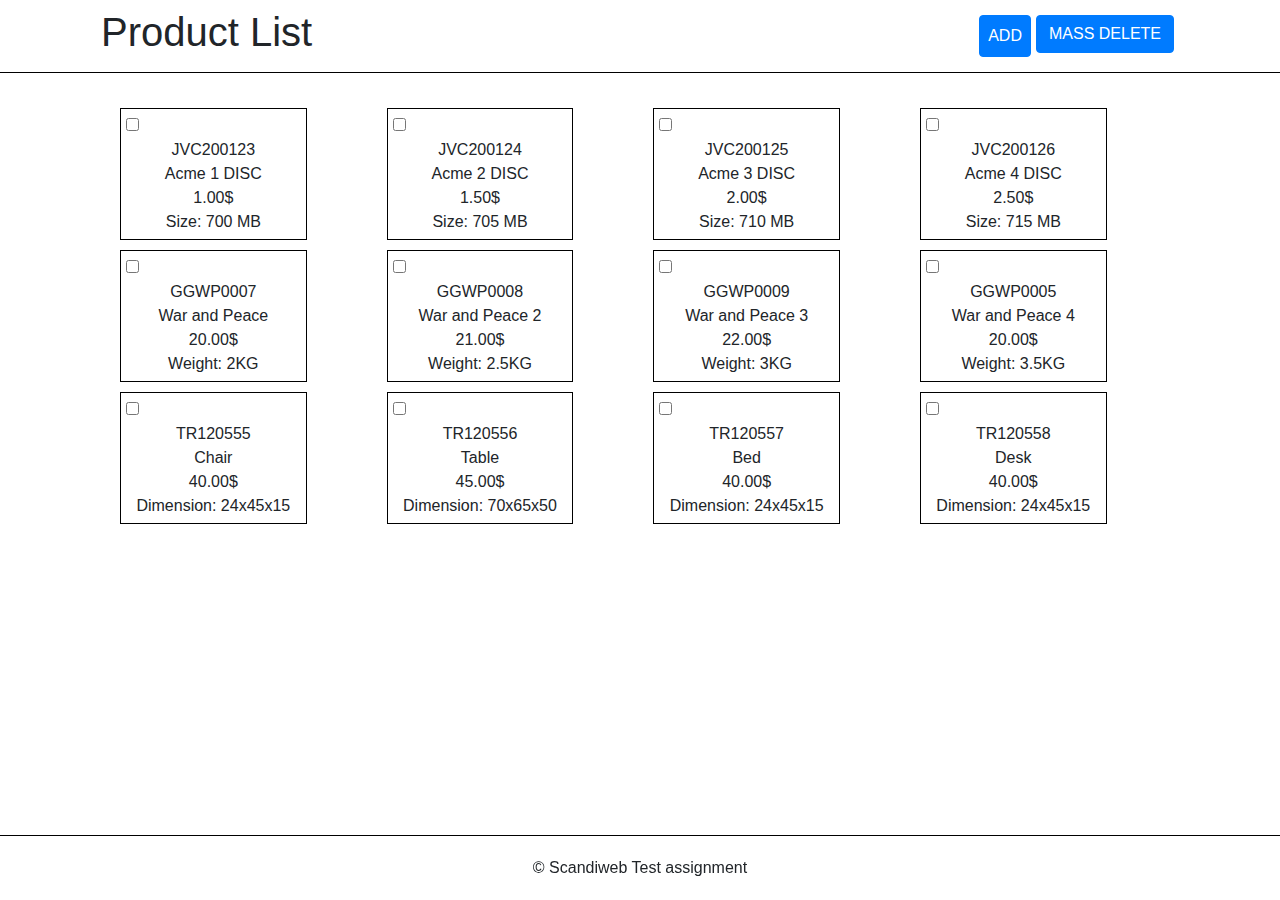
<file: index.html>
<!DOCTYPE html>
<html lang="en">

	<head>

		<meta charset="utf-8">
		<meta name="viewport" content="width=device-width, initial-scale=1">
		<title>Product List</title>

		<!-- Normalize -->
		<link rel="stylesheet" type="text/css" href="css/normalize.css">

		<!-- Style -->
		<link rel="stylesheet" type="text/css" href="css/style.css">

		<!-- Bootstrap -->
		<link rel="stylesheet" type="text/css" href="css/bootstrap.min.css">

	</head>

	<body>

		<header>

			<div class="container">
					<nav class="navbar navbar-expand-sm">

						<h1>Product List</h1>

						<ul class="navbar-nav ml-auto">
							<li class="nav-item">
								<a href="add-page.html"><button class="nav-link btn btn-primary">ADD</button></a>
							</li>
							<li class="nav-item">
								<button class="btn btn-primary" id="delete-product-btn">MASS DELETE</button>
							</li>
						</ul>
					</nav>
			</div>

		</header>

		<main>
		
			<section id="home">

				<div class="container">

					<div class="row itens">

						<!-- inicio caixa 1 -->
						<div class="col-2">
							<input type="checkbox" class="delete-checkbox">
							<div class="item">JVC200123</div>
							<div class="item">Acme 1 DISC</div>
							<div class="item">1.00$</div>
							<div class="item">Size: 700 MB</div>
						</div>
						<!-- fim caixa 1 -->

						<!-- inicio caixa 2 -->
						<div class="col-2">
							<input type="checkbox" class="delete-checkbox">
							<div class="item">JVC200124</div>
							<div class="item">Acme 2 DISC</div>
							<div class="item">1.50$</div>
							<div class="item">Size: 705 MB</div>				
						</div>
						<!-- fim caixa 2 -->

						<!-- inicio caixa 3 -->
						<div class="col-2">
							<input type="checkbox" class="delete-checkbox">
							<div class="item">JVC200125</div>
							<div class="item">Acme 3 DISC</div>
							<div class="item">2.00$</div>
							<div class="item">Size: 710 MB</div>				
						</div>
						<!-- fim caixa 3 -->

						<!-- inicio caixa 4 -->
						<div class="col-2">
							<input type="checkbox" class="delete-checkbox">
							<div class="item">JVC200126</div>
							<div class="item">Acme 4 DISC</div>
							<div class="item">2.50$</div>
							<div class="item">Size: 715 MB</div>				
						</div>
						<!-- fim caixa 4 -->

						<!-- inicio caixa 5 -->
						<div class="col-2">
							<input type="checkbox" class="delete-checkbox">
							<div class="item">GGWP0007</div>
							<div class="item">War and Peace</div>
							<div class="item">20.00$</div>
							<div class="item">Weight: 2KG</div>				
						</div>
						<!-- fim caixa 5 -->

						<!-- inicio caixa 6 -->
						<div class="col-2">
							<input type="checkbox" class="delete-checkbox">
							<div class="item">GGWP0008</div>
							<div class="item">War and Peace 2</div>
							<div class="item">21.00$</div>
							<div class="item">Weight: 2.5KG</div>				
						</div>
						<!-- fim caixa 6 -->

						<!-- inicio caixa 7 -->
						<div class="col-2">
							<input type="checkbox" class="delete-checkbox">
							<div class="item">GGWP0009</div>
							<div class="item">War and Peace 3</div>
							<div class="item">22.00$</div>
							<div class="item">Weight: 3KG</div>				
						</div>
						<!-- fim caixa 7 -->

						<!-- inicio caixa 8 -->
						<div class="col-2">
							<input type="checkbox" class="delete-checkbox">
							<div class="item">GGWP0005</div>
							<div class="item">War and Peace 4</div>
							<div class="item">20.00$</div>
							<div class="item">Weight: 3.5KG</div>				
						</div>
						<!-- fim caixa 8 -->

						<!-- inicio caixa 9 -->
						<div class="col-2">
							<input type="checkbox" class="delete-checkbox">
							<div class="item">TR120555</div>
							<div class="item">Chair</div>
							<div class="item">40.00$</div>
							<div class="item">Dimension: 24x45x15</div>				
						</div>
						<!-- fim caixa 9 -->

						<!-- inicio caixa 10 -->
						<div class="col-2">
							<input type="checkbox" class="delete-checkbox">
							<div class="item">TR120556</div>
							<div class="item">Table</div>
							<div class="item">45.00$</div>
							<div class="item">Dimension: 70x65x50</div>				
						</div>
						<!-- fim caixa 10 -->

						<!-- inicio caixa 11 -->
						<div class="col-2">
							<input type="checkbox" class="delete-checkbox">
							<div class="item">TR120557</div>
							<div class="item">Bed</div>
							<div class="item">40.00$</div>
							<div class="item">Dimension: 24x45x15</div>				
						</div>
						<!-- fim caixa 11 -->

						<!-- inicio caixa 12 -->
						<div class="col-2">
							<input type="checkbox" class="delete-checkbox">
							<div class="item">TR120558</div>
							<div class="item">Desk</div>
							<div class="item">40.00$</div>
							<div class="item">Dimension: 24x45x15</div>				
						</div>
						<!-- fim caixa 12 -->

					</div>						

				</div>

			</section>

		</main>

		<footer class="fixed-bottom">
			&copy; Scandiweb Test assignment
		</footer>



		<!-- Optional JavaScript -->
        <!-- jQuery first, then Popper.js, then Bootstrap JS -->
        <script src="https://code.jquery.com/jquery-3.3.1.slim.min.js" integrity="sha384-q8i/X+965DzO0rT7abK41JStQIAqVgRVzpbzo5smXKp4YfRvH+8abtTE1Pi6jizo" crossorigin="anonymous"></script>
        <script src="https://cdnjs.cloudflare.com/ajax/libs/popper.js/1.14.3/umd/popper.min.js" integrity="sha384-ZMP7rVo3mIykV+2+9J3UJ46jBk0WLaUAdn689aCwoqbBJiSnjAK/l8WvCWPIPm49" crossorigin="anonymous"></script>
        <script src="js/bootstrap.min.js"></script>
		<script src="js/ind.js"></script>

	</body>

</html>
</file>
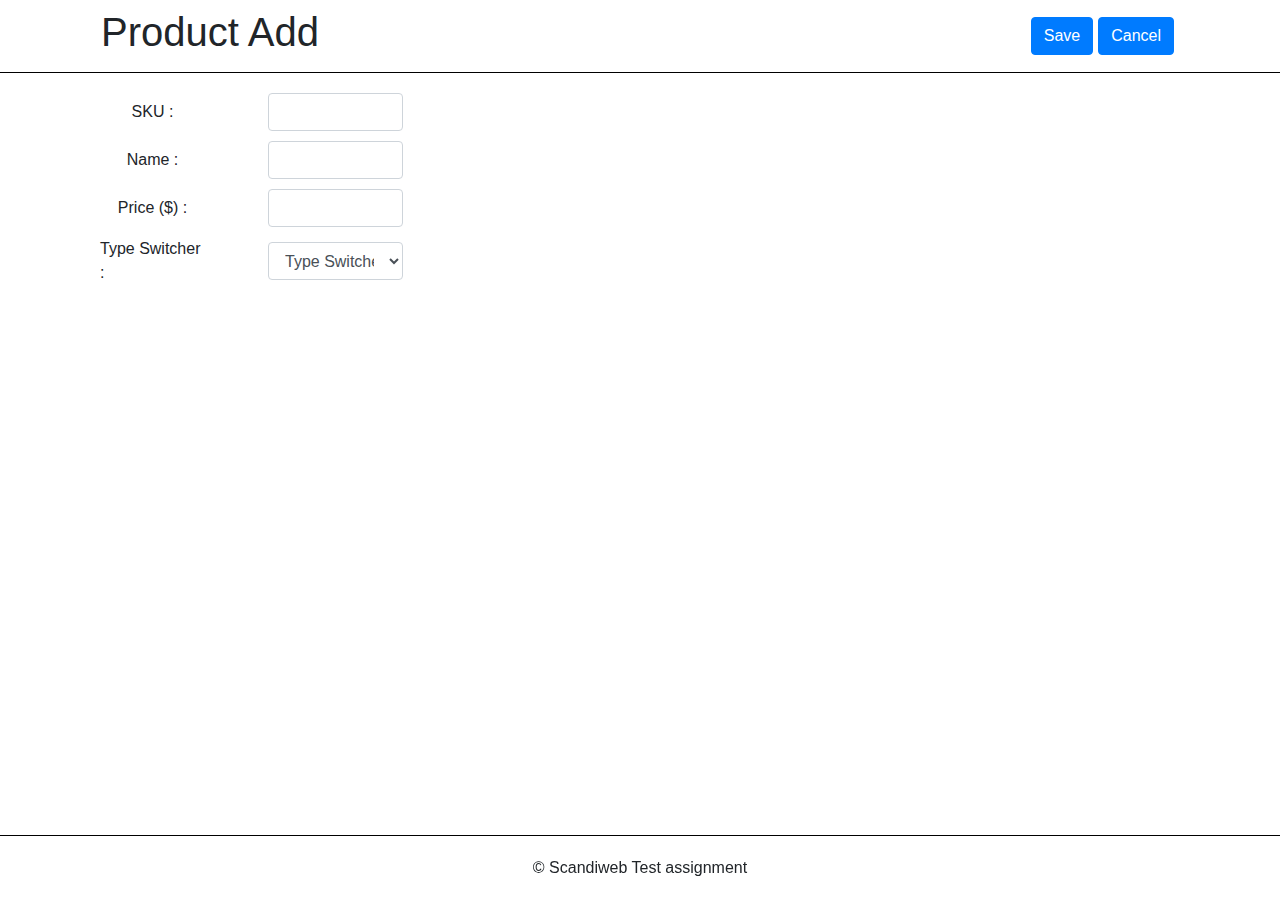
<file: add-page.html>
<!DOCTYPE html>
<html lang="en">

	<head>

		<meta charset="utf-8">
		<meta name="viewport" content="width=device-width, initial-scale=1">
		<title>Product Add</title>

		<!-- Normalize -->
		<link rel="stylesheet" type="text/css" href="css/normalize.css">

		<!-- Style -->
		<link rel="stylesheet" type="text/css" href="css/style.css">

		<!-- Bootstrap -->
		<link rel="stylesheet" type="text/css" href="css/bootstrap.min.css">

		<!-- font awesome -->
		<link rel="stylesheet" type="text/css" href="fontawesome/css/all.css">

	</head>

	<body>

		<!-- inicio header -->
		<header>
			
			<div class="container">
				
				<nav class="navbar navbar-expand-sm">
					
					<h1>Product Add</h1>

					<ul class="navbar-nav ml-auto">
						<li>
							<a href="add-page.html"><button class="btn btn-primary">Save</button></a>
						</li>
						<li>
							<a href="index.html"><button class="btn btn-primary">Cancel</button></a>
						</li>
					</ul>

				</nav>

			</div>

		</header>
		<!-- fim header -->

		<!-- inicio section -->
		<section>
 
			<div class="container">
				<form id="product_form">

					<div class="row">
					
						<div class="form-inline col-6">
							<label class="col-3" for="sku">SKU :</label>
							<input class="form-control ml-5 col-3" type="text" name="sku" id="sku">
						</div>

					</div>

					<div class="row">
					
						<div class="form-inline col-6">
							<label class="col-3" for="name">Name :</label>
							<input class="form-control ml-5 col-3" type="text" name="name" id="name">
						</div>

					</div>

					<div class="row">

						<div class="form-inline col-6">
							<label class="col-3" for="price">Price ($) :</label>
							<input class="form-control ml-5 col-3" type="text" name="price" id="price">
						</div>

					</div>

					<div class="row">

						<div class="form-inline col-6" id="opcao"> 
							<label class="col-3" for="productType">Type Switcher :</label>
							<select onchange="seletor();" class="form-control ml-5 col-3" id="productType">
								<option selected>Type Switcher</option>
								<option id="DVD" value="Size">DVD-disc</option>
								<option id="Furniture" value="Furniture">Furniture</option>
								<option id="Book" value="Book">Book</option>
							</select>

						</div>

					</div>

					<div class="row">

						<div class="form-inline col-6" id="print">

						</div>

					</div>

				</form>
			</div>

		</section>
		<!-- fim section -->

		<!-- inicio footer -->
		<footer class="fixed-bottom">
			&copy; Scandiweb Test assignment
		</footer>
		<!-- fim footer -->

		<!-- Optional JavaScript -->
        <!-- jQuery first, then Popper.js, then Bootstrap JS -->
        <script src="https://code.jquery.com/jquery-3.3.1.slim.min.js" integrity="sha384-q8i/X+965DzO0rT7abK41JStQIAqVgRVzpbzo5smXKp4YfRvH+8abtTE1Pi6jizo" crossorigin="anonymous"></script>
        <script src="https://cdnjs.cloudflare.com/ajax/libs/popper.js/1.14.3/umd/popper.min.js" integrity="sha384-ZMP7rVo3mIykV+2+9J3UJ46jBk0WLaUAdn689aCwoqbBJiSnjAK/l8WvCWPIPm49" crossorigin="anonymous"></script>
        <script src="js/bootstrap.min.js"></script>
		<script src="js/page.js"></script>

	</body>

</html>
</file>
<file: css/style.css>
body, html {
	overflow: hidden;
}

body{
	font-family: "Outfit", sans-serif;
	text-align: center;

}

header {
	border-bottom: 1px solid black;
}

ul li {
	margin-right: 5px;
}

section {
	height: 90%;
	margin: 20px 0px;
}

.itens {
	padding: 10px;
	display: flex;
	flex-wrap: wrap;
	justify-content: flex-start;
	align-items: center;
}

span{
	font-size: 0.9em;
}

section div.col-2 {
	margin: 5px 40px;
	border: 1px solid black;
	padding: 5px;
}

section div.col-2 div.item {
	text-align: center;
}

footer {
	margin: 20px 0px;
	padding-top: 20px;
	text-align: center;
	border-top: 1px solid black;
}

form div.form-inline {
	margin-bottom: 10px;
}
</file>
